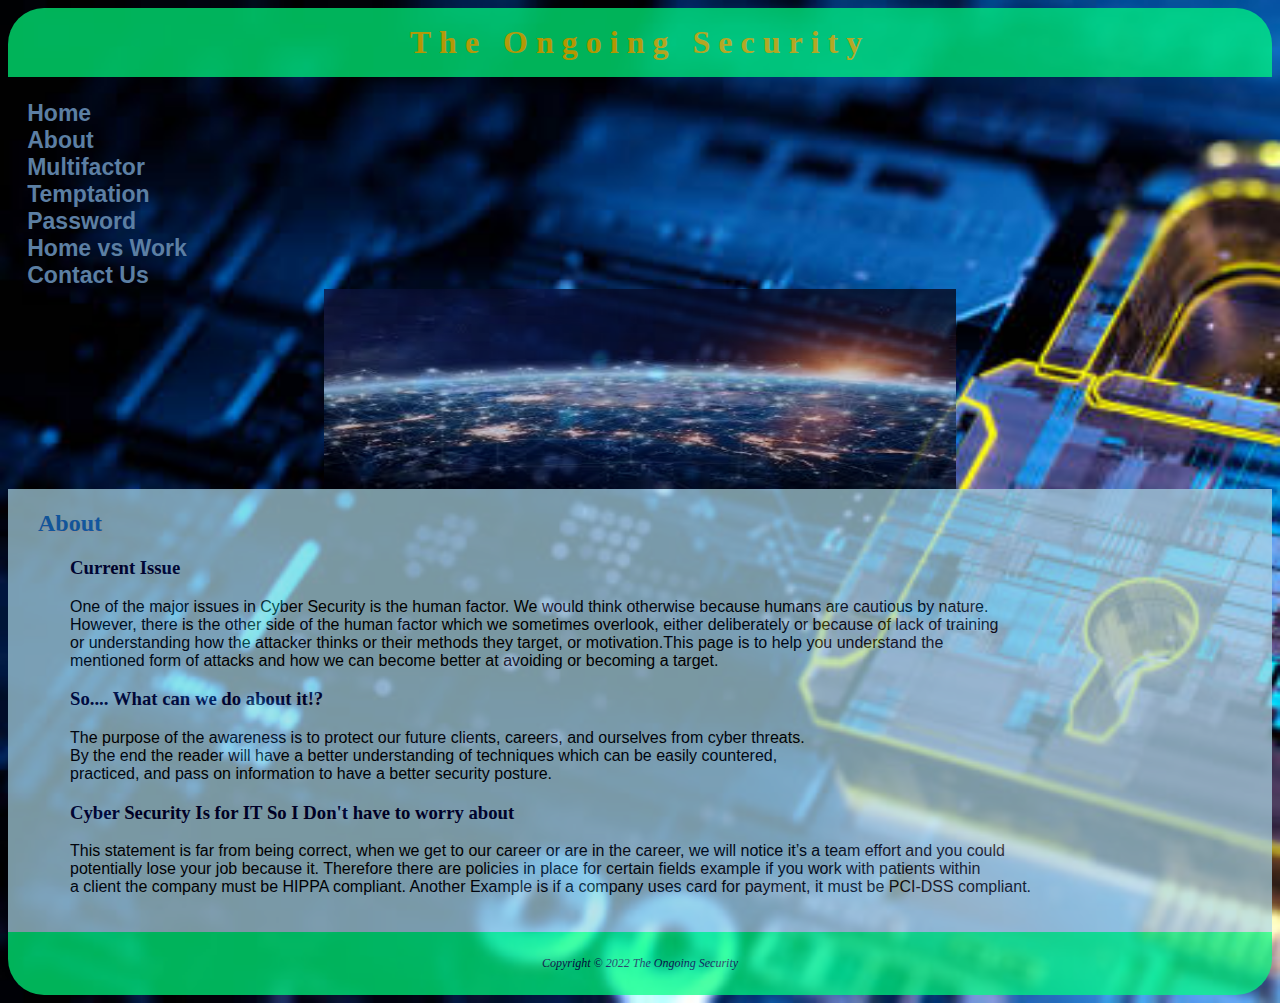
<file: About.html>
<!DOCTYPE html>
<html lang="en">

    <head>

        <title> The Ongoing Security: About </title>
        <link rel="icon" type="lock" href="img/lock.png">
        <link href = "main.css" rel = "stylesheet" />
        <meta charset="UTF-8"> 

    </head>

    <body>

<div id="wrap">

        <header>
            
            <h1><a href = "index.html">The Ongoing Security</h1></a>

        </header>

        <nav>

			<ul>
                    <li><a href="index.html">Home</a></li>
                    <li><a href="About.html">About</a></li>
                    <li><a href="MFA.html">Multifactor</a></li>
                    <li><a href="Temp.html">Temptation</a></li>
                    <li><a href="Pass.html">Password</a></li>
                    <li><a href="Email.html">Home vs Work</a></li>
                    <li><a href="ContactUs.html">Contact Us</a></li>
            </ul>

		</nav>
        
        <div id="issue">
            

        </div> 

        <main>

        <h2>About</h2>

        <section>
        <h3>Current Issue</h3>

        <p>
            One of the major issues in Cyber Security is the human factor. We would think otherwise because humans are cautious by nature.<br>
            However, there is the other side of the human factor which we sometimes overlook, either deliberately or because of lack of training<br> 
            or understanding how the attacker thinks or their methods they target, or motivation.This page is to help you understand the<br>
            mentioned form of attacks and how we can become better at avoiding or becoming a target.
        </p>

        </section>

        <section>
        <h3>So.... What can we do about it!?</h3>

        <p>The purpose of the awareness is to protect our future clients, careers, and ourselves from cyber threats. <br>
            By the end the reader will have a better understanding of techniques which can be easily countered, <br>
            practiced, and pass on information to have a better security posture.
        </p>
         </section>

        <section>
        <h3>Cyber Security Is for IT So I Don't have to worry about</h3>

        <p>This statement is far from being correct, when we get to our career or are in the career, we will notice it’s a team effort and you could <br>
            potentially lose your job because it. Therefore there are policies in place for certain fields example if you work with patients within <br>
            a client the company must be HIPPA compliant. Another Example is if a company uses card for payment, it must be PCI-DSS compliant.
        </p>
         </section>

     </main>
    
       

       <footer>

       Copyright © 2022 The Ongoing Security 

       </footer>

      </div>
      
</body>

</html>
</file>
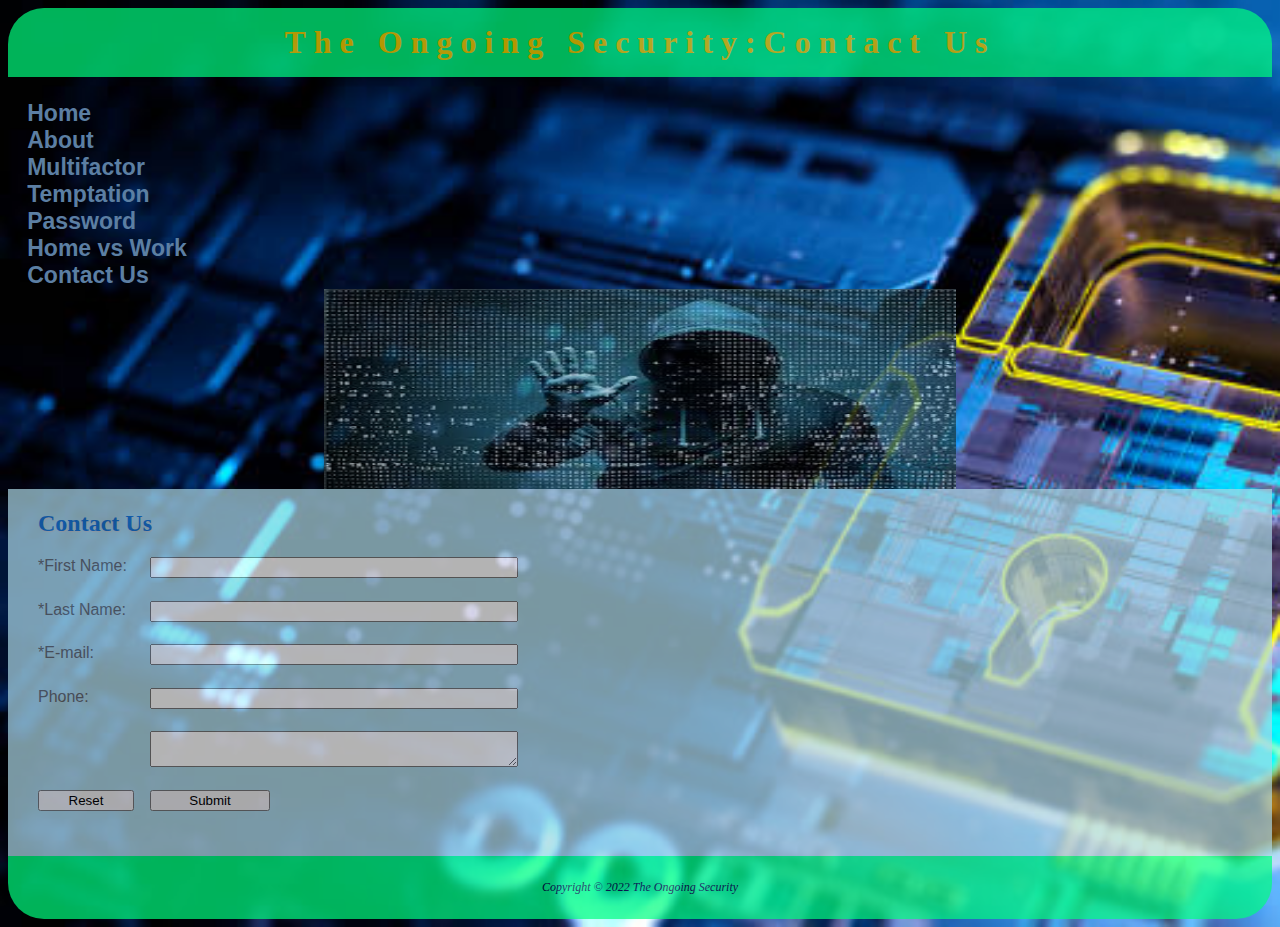
<file: ContactUs.html>
<!DOCTYPE html>
<html lang="en">

    <head>

        <title> The Ongoing Security: Home Page </title>
        <link rel="icon" type="lock" href="lock.png">
        <link href = "main.css" rel = "stylesheet" />
        <meta charset="UTF-8"> 

    </head>

    <body>

<div id="wrap">

        <header>
            
            <h1><a href = "index.html">The Ongoing Security:Contact Us</h1></a>

        </header>

        <nav>

			<ul>
                    <li><a href="index.html">Home</a></li>
                    <li><a href="About.html">About</a></li>
                    <li><a href="MFA.html">Multifactor</a></li>
                    <li><a href="Temp.html">Temptation</a></li>
                    <li><a href="Pass.html">Password</a></li>
                    <li><a href="Email.html">Home vs Work</a></li>
                    <li><a href="ContactUs.html">Contact Us</a></li>
            </ul>

		</nav>

            <div id = "main"> </div>

        <main>

        
        <h2>Contact Us</h2>
        <form action="https://webdevbasics.net/scripts/pacific.php" method="POST">

            <label for ="Fname">*First Name:</label>
            <input type="text" id="Fname" name="Fname" required="required">
         
            <label for ="Lname">*Last Name:</label>
            <input type="text" id="Lname" name="Lname" required="required">
         
            <label for ="E-mail">*E-mail:</label>
            <input type="email" id="E-mail" name="E-mail" required="required">
         
            <label for ="Phone">Phone:</label>
            <input type="tel" id="Phone" name="Phone" maxlength="12">
         
            <label for ="Comments"></label>
             <textarea id=""Comments" name="Comments" required="required"></textarea>
            
             <input type="reset"> 
             <input type="submit" value="Submit">
             
         
          </form>
        <br>


</main>

<footer>Copyright © 2022 The Ongoing Security </footer>

</div>
    </body>

</html>
</file>
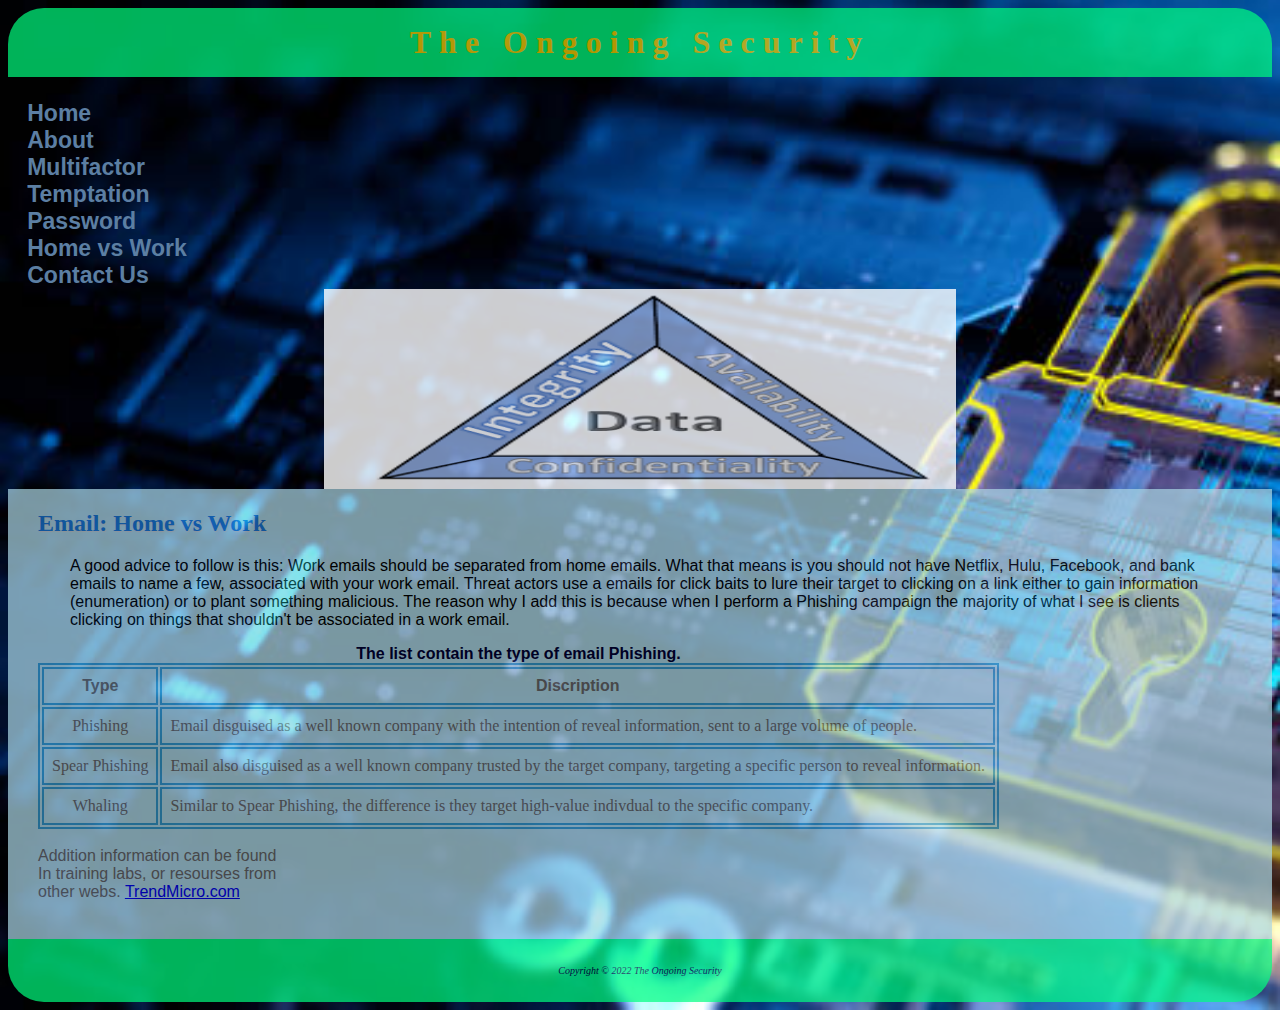
<file: email.html>
<!DOCTYPE html>
<html lang="en">

    <head>

        <title> The Ongoing Security: Email </title>
        <link rel="icon" type="lock" href="img/lock.png">
        <link href = "main.css" rel = "stylesheet" />
        <meta charset="UTF-8"> 

    </head>

    <body>

<div id="wrap">

        <header>
            
            <h1><a href = "index.html">The Ongoing Security</h1></a>

        </header>

        <nav>

			<ul>
                    <li><a href="index.html">Home</a></li>
                    <li><a href="About.html">About</a></li>
                    <li><a href="MFA.html">Multifactor</a></li>
                    <li><a href="Temp.html">Temptation</a></li>
                    <li><a href="Pass.html">Password</a></li>
                    <li><a href="Email.html">Home vs Work</a></li>
                    <li><a href="ContactUs.html">Contact Us</a></li>
            </ul>

		</nav>
        
        <div id="mail"></div> 

        <main>
    
        <h2>Email: Home vs Work</h2>

        <section>
            
            
        <p> A good advice to follow is this: Work emails should be separated from home emails. What that means is you should not 
            have Netflix, Hulu, Facebook, and bank emails to name a few, associated with your work email. Threat actors use a emails for click baits to 
            lure their target to clicking on a link either to gain information (enumeration) or to plant something malicious. The reason why I add this is because
            when I perform a Phishing campaign the majority of what I see is clients clicking on things that shouldn't be associated in a work email.
            
        </p>

        </section>

        <table>

            <caption>The list contain the type of email Phishing.</caption>

            <tr>
                <th>Type</th>

                <th>Discription</th>
                    
                </th>

            </tr>

            <tr>
            <td>Phishing</td>
            <td class = "text"> Email disguised as a well known company with the intention of reveal information, sent to a large volume of people.</td>
            </tr>

            <tr>
            <td>Spear Phishing</td>
            <td class = "text"> Email also disguised as a well known company trusted by the target company, targeting a specific person to reveal information. </td>
            </tr>

            <tr>
            <td>Whaling</td>
            <td class = "text"> Similar to Spear Phishing, the difference is they target high-value indivdual to the specific company. </td>
            </tr>

        </table>
<br>
        Addition information can be found <br>
            In training labs, or resourses from <br>
            other webs. <a href = "https://www.trendmicro.com/en_us/what-is/phishing/types-of-phishing.html#:~:text=Types%20of%20phishing%20attacks%20range,to%20steal%20your%20personal%20details."
            > TrendMicro.com</a><br><br>
         </main>

         <footer>

            <small><i> Copyright © 2022 The Ongoing Security </i></small>
            
         </footer>
 
       
        </div>
    </body> 


</html>
</file>
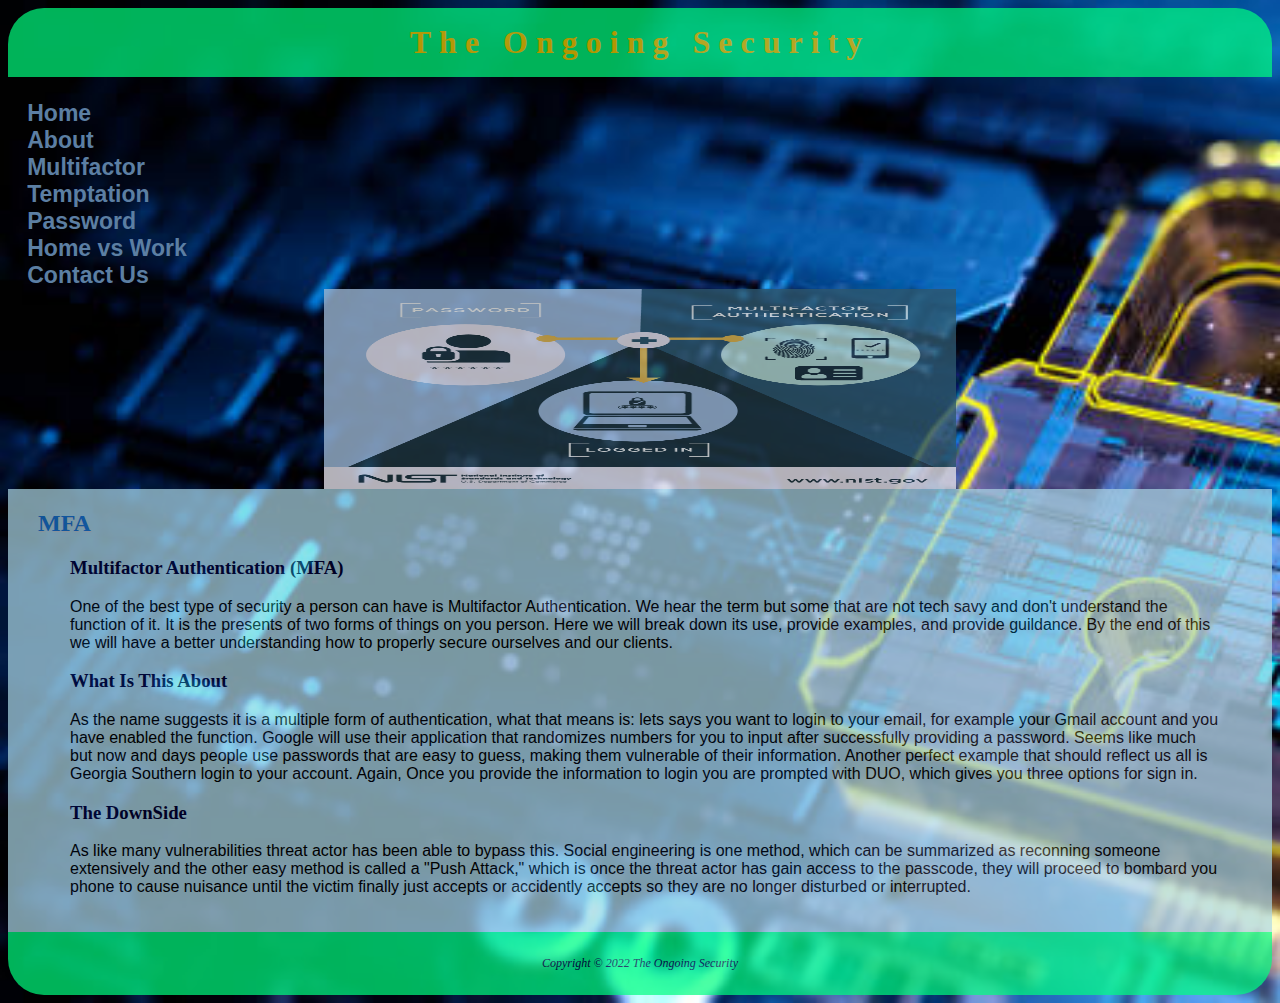
<file: MFA.html>
<!DOCTYPE html>
<html lang="en">

    <head>

        <title> The Ongoing Security: MFA </title>
        <link rel="icon" type="lock" href="img/lock.png">
        <link href = "main.css" rel = "stylesheet" />
        <meta charset="UTF-8"> 

    </head>

    <body>

<div id="wrap">

        <header>
            
            <h1><a href = "index.html">The Ongoing Security</h1></a>

        </header>

        <nav>

			<ul>
                    <li><a href="index.html">Home</a></li>
                    <li><a href="About.html">About</a></li>
                    <li><a href="MFA.html">Multifactor</a></li>
                    <li><a href="Temp.html">Temptation</a></li>
                    <li><a href="Pass.html">Password</a></li>
                    <li><a href="Email.html">Home vs Work</a></li>
                    <li><a href="ContactUs.html">Contact Us</a></li>
            </ul>

		</nav>
        
        <div id="mult">
            

        </div> 

        <main>

        <h2>MFA</h2>

        <section>

        <h3>Multifactor Authentication (MFA)</h3>

        <p>One of the best type of security a person can have is Multifactor Authentication. We hear the term but some that are not tech savy and don't understand
            the function of it. It is the presents of two forms of things on you person. Here we will break down its use, provide examples, and provide guildance. 
            By the end of this we will have a better understanding how to properly secure ourselves and our clients.  
            </p>

        </section>

        <section>

        <h3>What Is This About</h3>

        <p>As the name suggests it is a multiple form of authentication, what that means is: lets says you want to login to your email, for example your Gmail account and you have 
            enabled the function. Google will use their application that randomizes numbers for you to input after successfully providing a password. Seems like much
            but now and days people use passwords that are easy to guess, making them vulnerable of their information. Another perfect example that should reflect us all
            is Georgia Southern login to your account. Again, Once you provide the information to login you are prompted with DUO, which gives you three options for sign in.  
        </p>
    </section>

    <section>

        <h3>The DownSide</h3>
        <p>As like many vulnerabilities threat actor has been able to bypass this. Social engineering is one method, which can be summarized as reconning someone extensively and the 
            other easy method is called a "Push Attack," which is once the threat actor has gain access to the passcode, they will proceed to bombard you phone to cause nuisance until
            the victim finally just accepts or accidently accepts so they are no longer disturbed or interrupted.

        </p>
         </section>

     </main>
    
       

       <footer>

       Copyright © 2022 The Ongoing Security 

       </footer>

      </div>
      
</body>

</html>
</file>
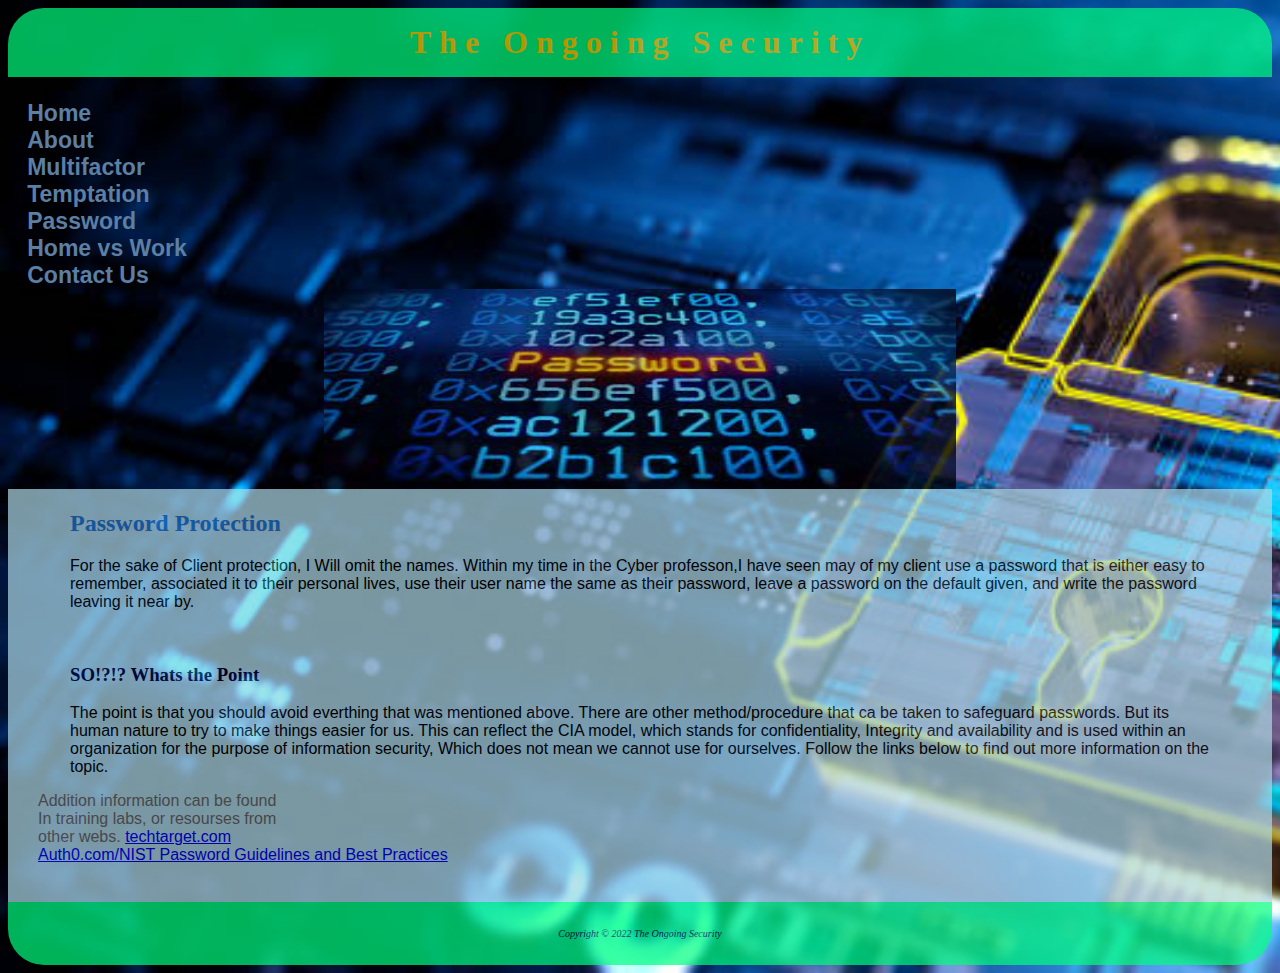
<file: Pass.html>
<!DOCTYPE html>
<html lang="en">
    <head>
        <title> The Ongoing Security: Password </title>
        <link rel="icon" type="lock" href="img/lock.png">
        <link href = "main.css" rel = "stylesheet" />
        <meta charset="UTF-8">
        

    </head>

    <body>

        <div id = "wrap">

            <header>
            
                <h1><a href = "index.html">The Ongoing Security</h1></a>
    
            </header>
    
            <nav>
    
                <ul>
                        <li><a href="index.html">Home</a></li>
                        <li><a href="About.html">About</a></li>
                        <li><a href="MFA.html">Multifactor</a></li>
                        <li><a href="Temp.html">Temptation</a></li>
                        <li><a href="Pass.html">Password</a></li>
                        <li><a href="Email.html">Home vs Work</a></li>
                        <li><a href="ContactUs.html">Contact Us</a></li>
                </ul>
    
            </nav>

        <div id = "pass"></div>
<main>
        <section>
        <h2>Password Protection</h2>

        <p>For the sake of Client protection, I Will omit the names. Within my time in the Cyber professon,I have seen
            may of my client use a password that is either easy to remember, associated it to their personal lives, use their user name the same as their 
            password, leave a password on the default given, and write the password leaving it near by.<br>
                 
        </p><br>
    </section>
<section>
        <h3>SO!?!? Whats the Point </h3>
        <p>The point is that you should avoid everthing that was mentioned above. There are other method/procedure that ca be taken to safeguard
            passwords. But its human nature to try to make things easier for us. This can reflect the CIA model, which stands for confidentiality, Integrity and availability and is used
            within an organization for the purpose of information security, Which does not mean we cannot use for ourselves. Follow the links below to find out more information on the topic.

        </p>
    </section>      
        <div>
            Addition information can be found <br>
            In training labs, or resourses from <br>
            other webs. <a href = "https://www.techtarget.com/whatis/definition/Confidentiality-integrity-and-availability-CIA#:~:text=Confidentiality%2C%20integrity%20and%20availability%2C%20also,with%20the%20Central%20Intelligence%20Agency.">
                techtarget.com</a><br>
                <a href = "https://auth0.com/blog/dont-pass-on-the-new-nist-password-guidelines/">Auth0.com/NIST Password Guidelines and Best Practices</a><br><br>
        </div>

        

    </main>

<footer>

   <small><i> Copyright © 2022 The Ongoing Security </i></small>
   
</footer>

</div>
</body>
</html>
</file>
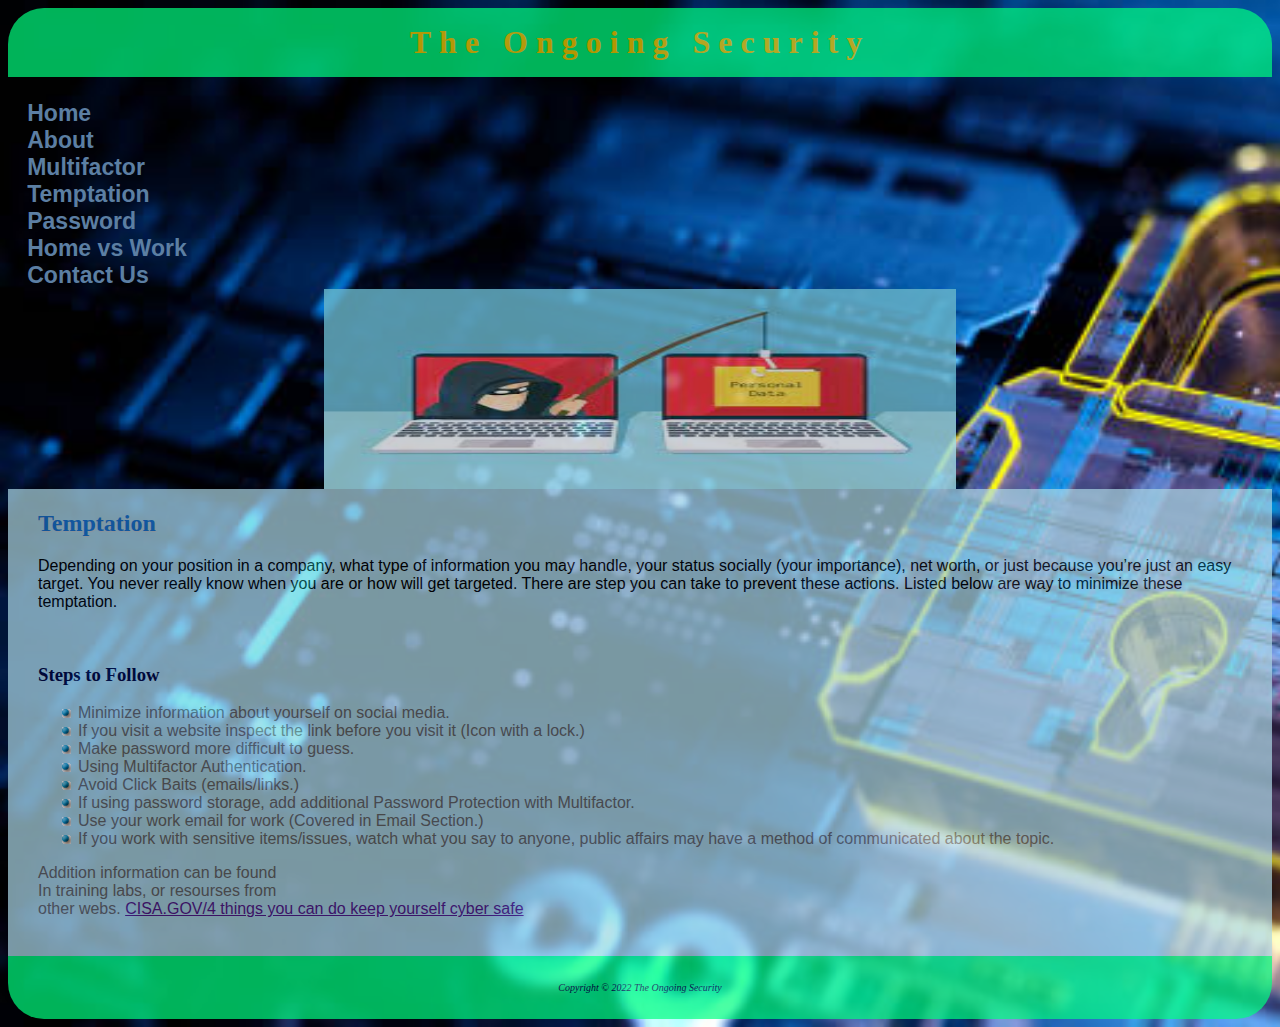
<file: Temp.html>
<!DOCTYPE html>
<html lang="en">
    <head>
        <title> The Ongoing Security: Temptation </title>
        <link rel="icon" type="lock" href="img/lock.png">
        <link href = "main.css" rel = "stylesheet" />
        <meta charset="UTF-8">
        
    </head>

    <body>
        <div id = "wrap">
        

            <header>
            
                <h1><a href = "index.html">The Ongoing Security</h1></a>
    
            </header>
    
            <nav>
    
                <ul>
                        <li><a href="index.html">Home</a></li>
                        <li><a href="About.html">About</a></li>
                        <li><a href="MFA.html">Multifactor</a></li>
                        <li><a href="Temp.html">Temptation</a></li>
                        <li><a href="Pass.html">Password</a></li>
                        <li><a href="Email.html">Home vs Work</a></li>
                        <li><a href="ContactUs.html">Contact Us</a></li>
                </ul>
    
            </nav>

<div id = "target"></div>

        


        <main>
        <h2>Temptation</h2>

        <p> Depending on your position in a company, what type of information you may handle, your status socially (your importance), net worth, 
            or just because you’re just an easy target. You never really know when you are or how will get targeted. There are step you can take 
            to prevent these actions. Listed below are way to minimize these temptation. <br>
                 
        </p><br>

        <h3>Steps to Follow</h3>

        <ul>
            <li>Minimize information about yourself on social media.</li>
            <li>If you visit a website inspect the link before you visit it (Icon with a lock.)</li>
            <li>Make password more difficult to guess.</li>
            <li>Using Multifactor Authentication.</li>
            <li>Avoid Click Baits (emails/links.)</li>
            <li>If using password storage, add additional Password Protection with Multifactor.</li>
            <li>Use your work email for work (Covered in Email Section.)</li>
            <li>If you work with sensitive items/issues, watch what you say to anyone, public affairs may have a method of communicated about the topic.</li>
        </ul>

        <div>
            Addition information can be found <br>
            In training labs, or resourses from <br>
            other webs. <a href "https://www.cisa.gov/4-things-you-can-do-keep-yourself-cyber-safe"> CISA.GOV/4 things you can do keep yourself cyber safe</a> <br><br>
        </div>

   
</main>
<footer>

   <small><i> Copyright © 2022 The Ongoing Security </i></small>
   
</footer>

    </div>
</body>
</html>
</file>
<file: main.css>
* { box-sizing: border-box; }
body { background:url(img/background.jpg);
		background-repeat: no-repeat;
		background-size: cover;
       color: #666666; 
	   font-family: Arial, Helvetica, sans-serif;
}
#wrapper { 
           background-color: #90C7E3;
		   background-image: linear-gradient(to bottom, black #90C7E3);
           background-repeat: no-repeat;
		   
		   
		   
}
header { background-color: springgreen; 
         color: darkgrey; 
		 text-align: center;
		 border-radius: 36px 36px 0 0;
		 opacity: 0.7;
		 
}
header a { text-decoration: none; }
header a:link { color: gold; }
header a:visited { color: #FFF; }
header a:hover { color: #90C7E3; }

h1 { margin-bottom: 0; 
    margin-top: 0;
    font-family: Georgia, "Times New Roman", serif; 
	letter-spacing: 0.25em; 
	padding-top: 0.5em;
	padding-bottom: 0.5em;
}

nav { 
     font-weight: bold;
     margin-top: 0;	
     padding:0;	
	 font-size: 120%;
	 text-align: center;
	 transition: 3s;}
 

nav ul { list-style-type: none;
                 margin: 0;
	   padding-left: 0;
	   font-size: 1.2em; }

nav li {border-bottom: 1px solid #000033;}

nav a { text-decoration: none; }

nav a:link { color: #5C7FA3; }

nav a:visited { color: #344873; }

nav a:hover { color: gold; }

main { padding: 1px 20px 20px 20px;
      display: block;
	  background-color: lightblue;
	  padding-left: 30px;
	  overflow: auto;
	  opacity: 0.7;
	  
	  
}


h2 { color: #1976D2; 
     font-family: Georgia, "Times New Roman", serif;
	 text-shadow: 1px 1px 1px #CCC;	 }
	 
h3 { color : #000033; 
	font-family: Georgia, "Times New Roman", serif; }	
	
main ul { list-style-image: url(marker.gif); }	

p {
	color: black;
}

dt { color: #002171; }

.resort { color: #1976D2;
		  font-weight: bold; }
		  
#contact { font-size: 90%; }

footer { font-size: 75%;
		color: #000033;
       font-style: italic;
	   text-align: center;
	   font-family: Georgia, "Times New Roman", serif; 
	   padding: 2em;
	   border-radius: 0 0 36px 36px;
	   opacity: 0.7;	   
	   background-color: springgreen;}

#issue{   
            height: 200px;
            background-image: url(img/earth.jpg);
			background-repeat: no-repeat;
			background-size: 50% 100%; 
			background-position: center;
			border-radius: 36px 36px 0 0;
			opacity: 0.8;}
			
			
#mail{  
            height: 200px;
            background-image: url(img/CIA.png);
			background-repeat: no-repeat;
			background-size: 50% 100%; 
			background-position: center;
			border-radius: 36px 36px 0 0;
			opacity: 0.8;}
#main {  
             height: 200px;
            background-image: url(img/hacker.jpg);
			background-repeat: no-repeat;
			background-size: 50% 100%; 
			background-position: center;
			border-radius: 36px 36px 0 0;
			opacity: 0.8;
			}
#mult {  
			height: 200px;
			background-image: url(img/MFA.png);
			background-repeat: no-repeat;
			background-size: 50% 100%; 
			background-position: center;
			border-radius: 36px 36px 0 0;
			opacity: 0.8;}
#pass {  
			height: 200px;
			background-image: url(img/download.jpg);
			background-repeat: no-repeat;
			background-size: 50% 100%; 
			background-position: center;
			border-radius: 36px 36px 0 0;
			opacity: 0.8;}
#target {  
			height: 200px;
			background-image: url(img/phishing.jpg);
			background-repeat: no-repeat;
			background-size: 50% 100%; 
			background-position: center;
			border-radius: 36px 36px 0 0;
			opacity: 0.8;}

caption{
color: #000033;
text-align: center;
font-weight: bold;
}

			table{
				border:2px solid #3399cc;
				border-spacing: collapse;
			
			}
			td, th{
				padding: 0.5em;
				border:2px solid #3399cc;
			}
			td{
				text-align: center;
				font-family: Georgia, 'Times New Roman', Times, serif;
			}
			.text{
				text-align: left;
			}
			
			form { display: flex; flex-flow: column nowrap;
				}
				
			input, textarea {margin-bottom: .5em;
				}

				video{
					float: right;
					margin-right: 1em;
				}

@media (min-width:600px) 
{
nav ul {display:flex;
flex-flow: row nowrap;
justify-content: space-around;
 }

 nav li {
	 border-bottom: none;
 }
 section{
	 padding-left: 2em;
	 padding-right: 2em;
 }
 .content main{
	display:grid;

 }
 h2{
	 grid-row: 1/2; grid-column: 1/5;
 }
 section{
	 grid-row: 2/3; grid-column: auto;
 }
 #special{
	 grid-row: auto; grid-column: 1/5;
 }
 footer{
	 grid-row: auto; grid-column: 1/5;
 }

 form{
	display:grid;
	grid-gap: 1em;
	grid-template-columns: 6em 1fr;
	grid-template-rows: auto;
	width: 60%;
	max-width: 30em;
}
input[type= "submit"]{
grid-column: 2/3;
width: 9em;
}

 @media(min-width:1024px){
	 
 }
 nav ul{
	 display: flex;
	 flex-direction: column;
	 padding-top: 1em;
 }
 nav{
	 text-align: left;
	 padding-left: 1em;
 }
 #wrapper{
	 margin:auto;
	 width: 80%;
	 border: 1px solid #000033;
	 display: grid;
	 grid-template-columns: 180px auto;
	 grid-template-rows: auto;
	 
 }
 header{
	 grid-row:1/2; grid-column: 1/3;
 }
 nav{
	 grid-row:2/5; grid-column: 1/2;

 }
 div{
	 grid-row: 2/3; grid-column: 2/3;

 }
 main{
	 grid-row: 3/4; grid-column: 2/3;

 }
 footer{
	 grid-row: 4/5; grid-column: 2/3;
 }
}
</file>
